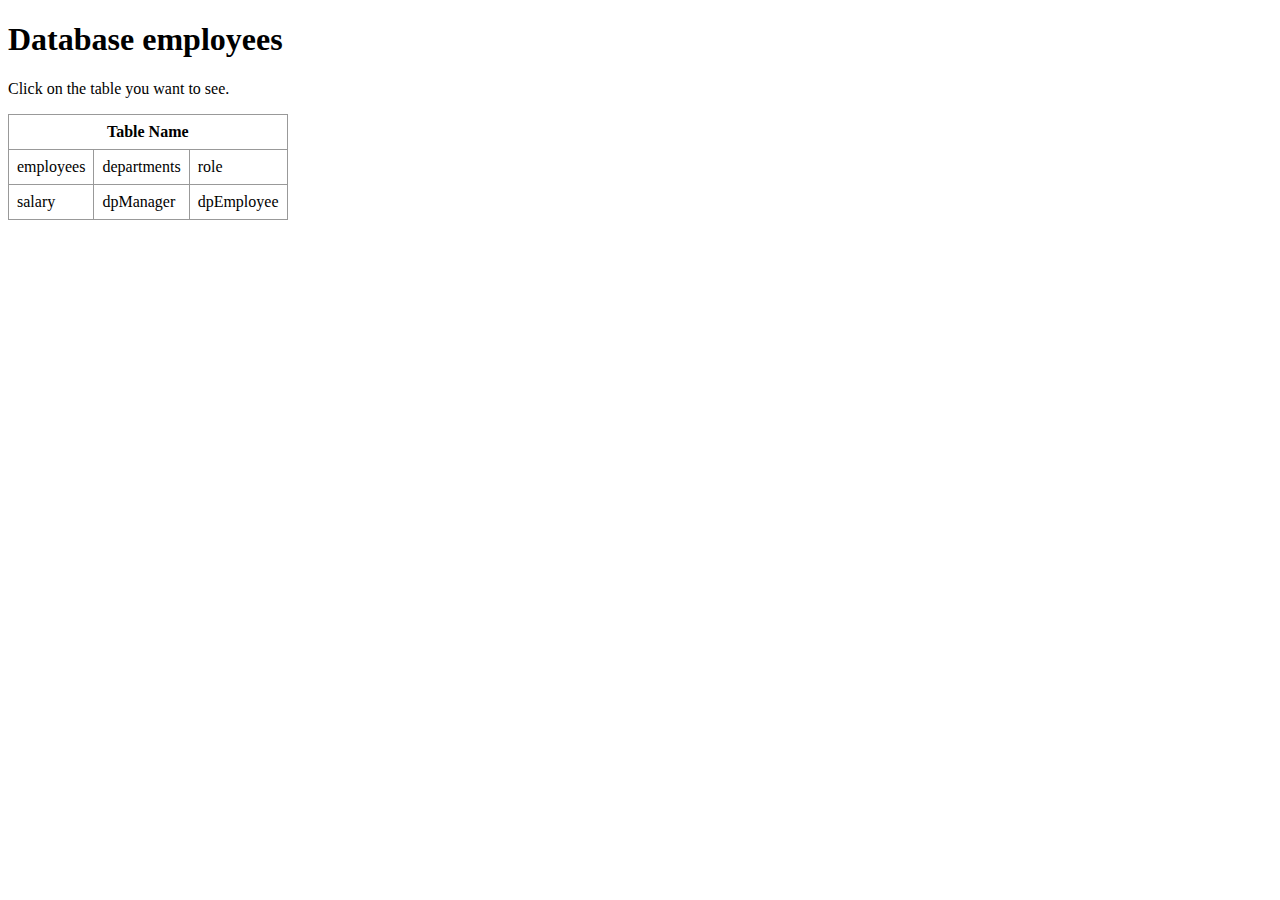
<file: index.html>
<!DOCTYPE html>
<html lang="en">
  <head> 
    <meta charset="utf-8" />
    <title>Database employees</title>
    <link rel="stylesheet" href="css/style.css"> 
  </head> 
  <body> 
    <h1>Database employees</h1> 
    <p>Click on the table you want to see.</p>
  <table> 
      <thead> 
        <tr> 
          <th colspan="3" class="tbTitle"> Table Name</th> 
        </tr> 
      </thead> 
      <tbody> 
        <tr> 
          <td><a href="employees.html">employees</a></td> 
          <td><a href="departments.html">departments</a></td> 
          <td><a href="role.html">role</a></td>
        </tr>
        <tr> 
          <td><a href="salary.html">salary</a></td> 
          <td><a href="dpManager.html">dpManager</a></td>
          <td><a href="dpEmployee.html">dpEmployee</a></td> 
        </tr>
      </tbody>
  </table>
 </body>
</html>
</file>
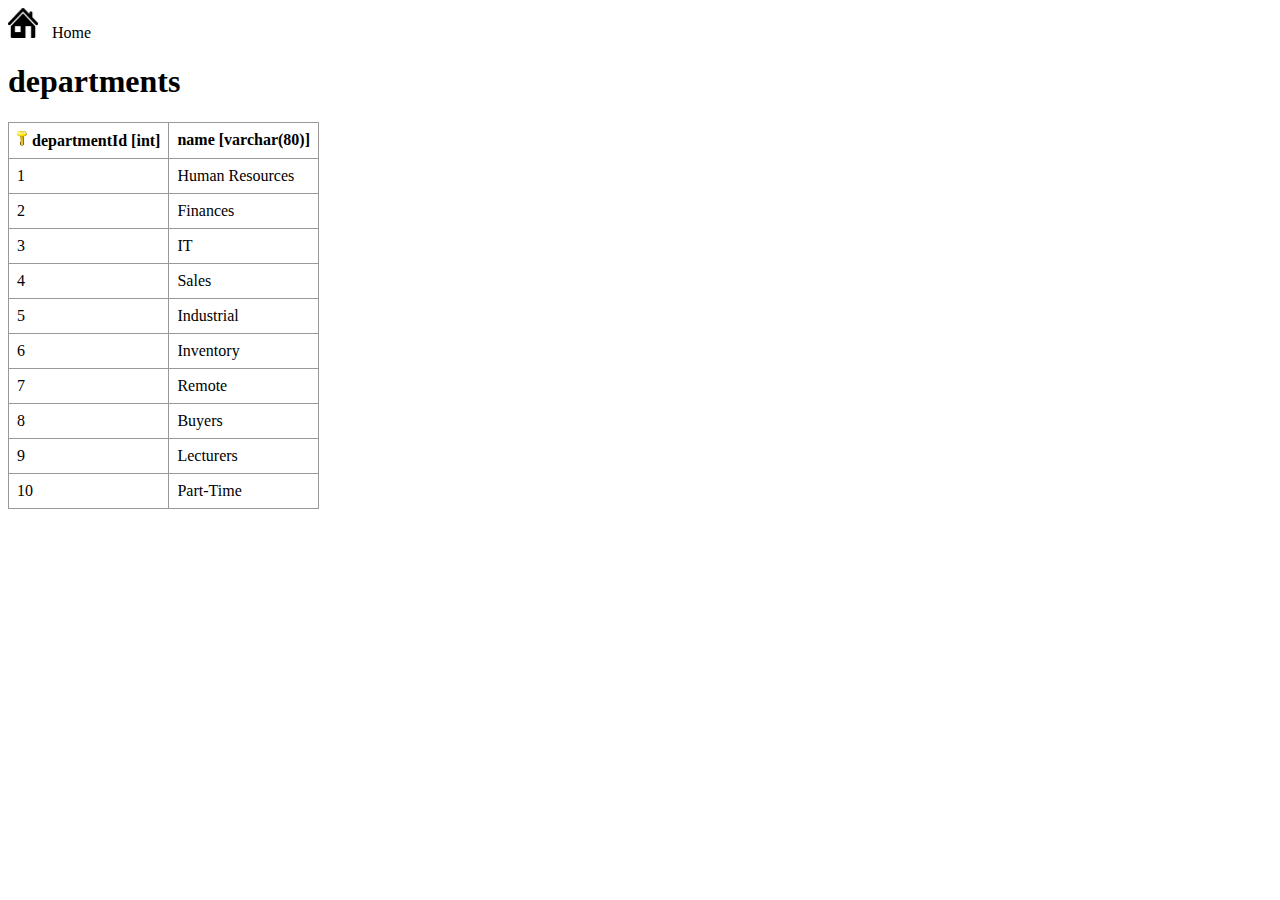
<file: departments.html>
<!DOCTYPE html>
<html lang="en">
  <head> 
    <meta charset="utf-8" />
    <title>departments</title>
    <link rel="stylesheet" href="css/style.css"> 
  </head>
  <body>
      <div>
        <a href="index.html">
            <img class="back" src="images/home.png">
            Home
        </a>
        <h1>departments</h1>
      </div>
      <table>
        <thead>
          <tr>
            <th><img class="pkey" src="images/pk.png">departmentId [int]</th>
            <th>name [varchar(80)]</th>
          </tr>
        </thead>
        <tbody>
          <tr>
            <td>1</td>
            <td>Human Resources</td>
          </tr>
          <tr>
            <td>2</td>
            <td>Finances</td>
          </tr>
          <tr>
            <td>3</td>
            <td>IT</td>
          </tr>
          <tr>
            <td>4</td>
            <td>Sales</td>
          </tr>
          <tr>
            <td>5</td>
            <td>Industrial</td>
          </tr>
          <tr>
            <td>6</td>
            <td>Inventory</td>
          </tr>
          <tr>
            <td>7</td>
            <td>Remote</td>
          </tr>
          <tr>
            <td>8</td>
            <td>Buyers</td>
          </tr>
          <tr>
            <td>9</td>
            <td>Lecturers</td>
          </tr>
          <tr>
            <td>10</td>
            <td>Part-Time</td>
          </tr>
        </tbody>
      </table>
  </body>
</html>
</file>
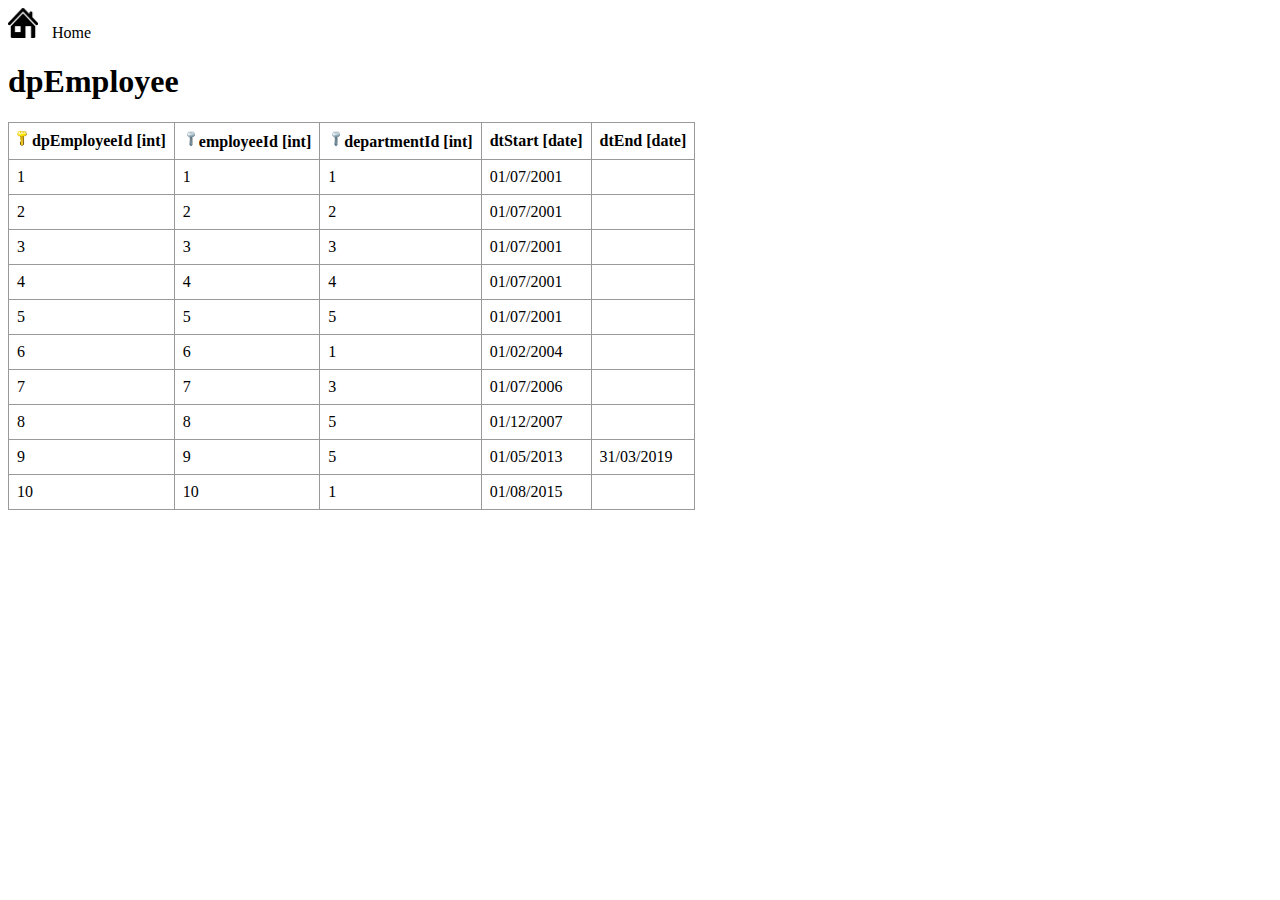
<file: dpEmployee.html>
<!DOCTYPE html>
<html lang="en">
  <head> 
    <meta charset="utf-8" />
    <title>dpEmployee</title>
    <link rel="stylesheet" href="css/style.css"> 
  </head>
  <body>
      <div>
        <a href="index.html">
            <img class="back" src="images/home.png">
            Home
        </a>
        <h1>dpEmployee</h1>
      </div>
      <table>
        <thead>
          <tr>
            <th><img class="pkey" src="images/pk.png">dpEmployeeId [int]</th>
            <th><img class="fkey" src="images/fk.png">employeeId [int]</th>
            <th><img class="fkey" src="images/fk.png">departmentId [int]</th>
            <th>dtStart [date]</th>
            <th>dtEnd [date]</th>
          </tr>
        </thead>
        <tbody>
          <tr>
            <td>1</td>
            <td>1</td>
            <td>1</td>
            <td>01/07/2001</td>
            <td></td>
          </tr>
          <tr>
            <td>2</td>
            <td>2</td>
            <td>2</td>
            <td>01/07/2001</td>
            <td></td>
          </tr>
          <tr>
            <td>3</td>
            <td>3</td>
            <td>3</td>
            <td>01/07/2001</td>
            <td></td>
          </tr>
          <tr>
            <td>4</td>
            <td>4</td>
            <td>4</td>
            <td>01/07/2001</td>
            <td></td>
          </tr>
          <tr>
            <td>5</td>
            <td>5</td>
            <td>5</td>
            <td>01/07/2001</td>
            <td></td>
          </tr>
          <tr>
            <td>6</td>
            <td>6</td>
            <td>1</td>
            <td>01/02/2004</td>
            <td></td>
          </tr>
          <tr>
            <td>7</td>
            <td>7</td>
            <td>3</td>
            <td>01/07/2006</td>
            <td></td>
          </tr>
          <tr>
            <td>8</td>
            <td>8</td>
            <td>5</td>
            <td>01/12/2007</td>
            <td></td>
          </tr>
          <tr>
            <td>9</td>
            <td>9</td>
            <td>5</td>
            <td>01/05/2013</td>
            <td>31/03/2019</td>
          </tr>
          <tr>
            <td>10</td>
            <td>10</td>
            <td>1</td>
            <td>01/08/2015</td>
            <td></td>
          </tr>
        </tbody>
      </table>
  </body>
</html>
</file>
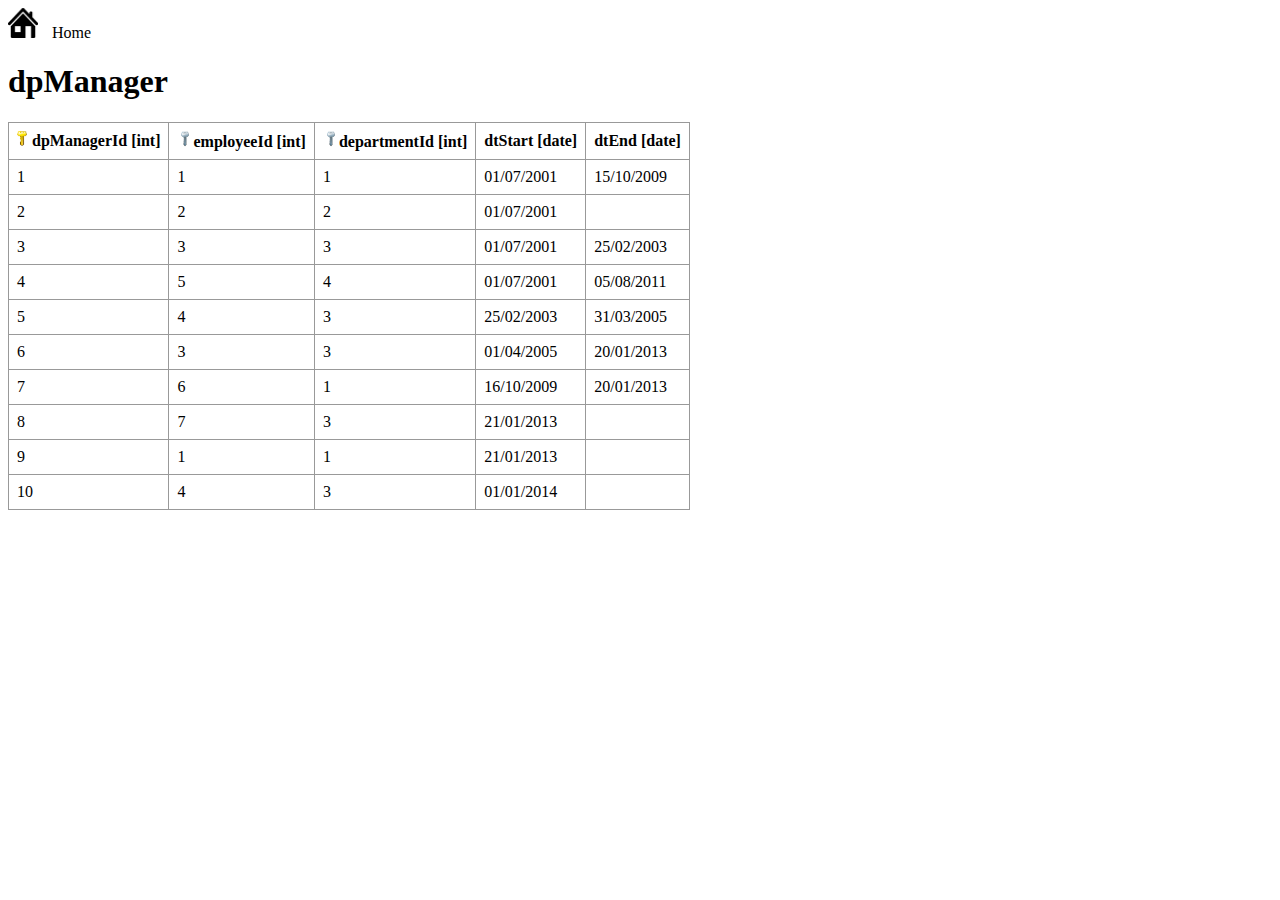
<file: dpManager.html>
<!DOCTYPE html>
<html lang="en">
  <head> 
    <meta charset="utf-8" />
    <title>dpManager</title>
    <link rel="stylesheet" href="css/style.css"> 
  </head>
  <body>
      <div>
        <a href="index.html">
            <img class="back" src="images/home.png">
            Home
        </a>
        <h1>dpManager</h1>
      </div>
      <table>
        <thead>
          <tr>
            <th><img class="pkey" src="images/pk.png">dpManagerId [int]</th>
            <th><img class="fkey" src="images/fk.png">employeeId [int]</th>
            <th><img class="fkey" src="images/fk.png">departmentId [int]</th>
            <th>dtStart [date]</th>
            <th>dtEnd [date]</th>
          </tr>
        </thead>
        <tbody>
          <tr>
            <td>1</td>
            <td>1</td>
            <td>1</td>
            <td>01/07/2001</td>
            <td>15/10/2009</td>
          </tr>
          <tr>
            <td>2</td>
            <td>2</td>
            <td>2</td>
            <td>01/07/2001</td>
            <td></td>
          </tr>
          <tr>
            <td>3</td>
            <td>3</td>
            <td>3</td>
            <td>01/07/2001</td>
            <td>25/02/2003</td>
          </tr>
          <tr>
            <td>4</td>
            <td>5</td>
            <td>4</td>
            <td>01/07/2001</td>
            <td>05/08/2011</td>
          </tr>
          <tr>
            <td>5</td>
            <td>4</td>
            <td>3</td>
            <td>25/02/2003</td>
            <td>31/03/2005</td>
          </tr>
          <tr>
            <td>6</td>
            <td>3</td>
            <td>3</td>
            <td>01/04/2005</td>
            <td>20/01/2013</td>
          </tr>
          <tr>
            <td>7</td>
            <td>6</td>
            <td>1</td>
            <td>16/10/2009</td>
            <td>20/01/2013</td>
          </tr>
          <tr>
            <td>8</td>
            <td>7</td>
            <td>3</td>
            <td>21/01/2013</td>
            <td></td>
          </tr>
          <tr>
            <td>9</td>
            <td>1</td>
            <td>1</td>
            <td>21/01/2013</td>
            <td></td>
          </tr>
          <tr>
            <td>10</td>
            <td>4</td>
            <td>3</td>
            <td>01/01/2014</td>
            <td></td>
          </tr>
        </tbody>
      </table>
  </body>
</html>
</file>
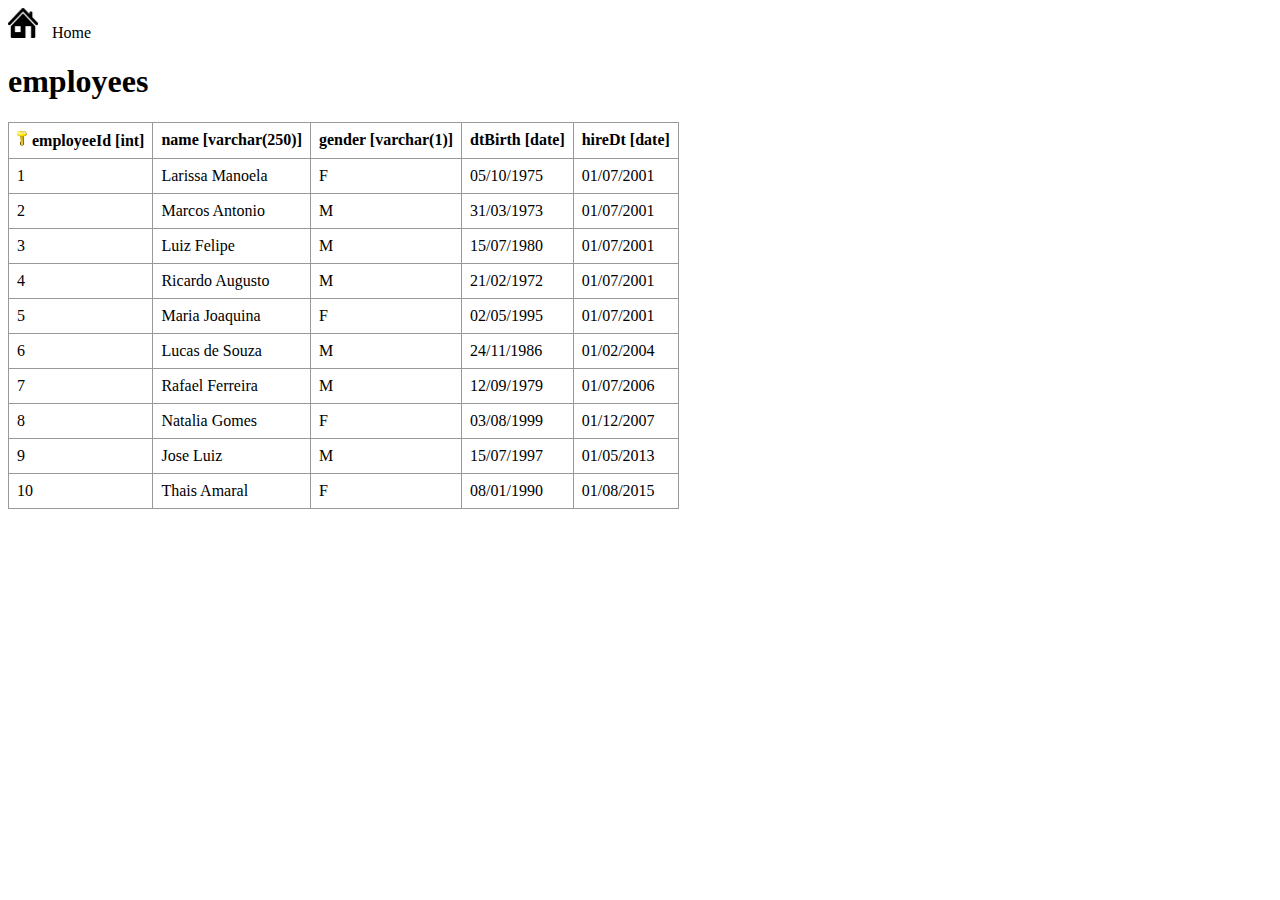
<file: employees.html>
<!DOCTYPE html>
<html lang="en">
  <head> 
    <meta charset="utf-8" />
    <title>employees</title>
    <link rel="stylesheet" href="css/style.css"> 
  </head>
  <body>
      <div>
        <a href="index.html">
            <img class="back" src="images/home.png">
            Home
        </a>
        <h1>employees</h1>
      </div>
      <table>
        <thead>
          <tr>
            <th><img class="pkey" src="images/pk.png">employeeId [int]</th>
            <th>name [varchar(250)]</th>
            <th>gender [varchar(1)]</th>
            <th>dtBirth [date]</th>
            <th>hireDt [date]</th>
          </tr>
        </thead>
        <tbody>
          <tr>
            <td>1</td>
            <td>Larissa Manoela</td>
            <td>F</td>
            <td>05/10/1975</td>
            <td>01/07/2001</td>
          </tr>
          <tr>
            <td>2</td>
            <td>Marcos Antonio</td>
            <td>M</td>
            <td>31/03/1973</td>
            <td>01/07/2001</td>
          </tr>
          <tr>
            <td>3</td>
            <td>Luiz Felipe</td>
            <td>M</td>
            <td>15/07/1980</td>
            <td>01/07/2001</td>
          </tr>
          <tr>
            <td>4</td>
            <td>Ricardo Augusto</td>
            <td>M</td>
            <td>21/02/1972</td>
            <td>01/07/2001</td>
          </tr>
          <tr>
            <td>5</td>
            <td>Maria Joaquina</td>
            <td>F</td>
            <td>02/05/1995</td>
            <td>01/07/2001</td>
          </tr>
          <tr>
            <td>6</td>
            <td>Lucas de Souza</td>
            <td>M</td>
            <td>24/11/1986</td>
            <td>01/02/2004</td>
          </tr>
          <tr>
            <td>7</td>
            <td>Rafael Ferreira</td>
            <td>M</td>
            <td>12/09/1979</td>
            <td>01/07/2006</td>
          </tr>
          <tr>
            <td>8</td>
            <td>Natalia Gomes</td>
            <td>F</td>
            <td>03/08/1999</td>
            <td>01/12/2007</td>
          </tr>
          <tr>
            <td>9</td>
            <td>Jose Luiz</td>
            <td>M</td>
            <td>15/07/1997</td>
            <td>01/05/2013</td>
          </tr>
          <tr>
            <td>10</td>
            <td>Thais Amaral</td>
            <td>F</td>
            <td>08/01/1990</td>
            <td>01/08/2015</td>
          </tr>
        </tbody>
      </table>
  </body>
</html>
</file>
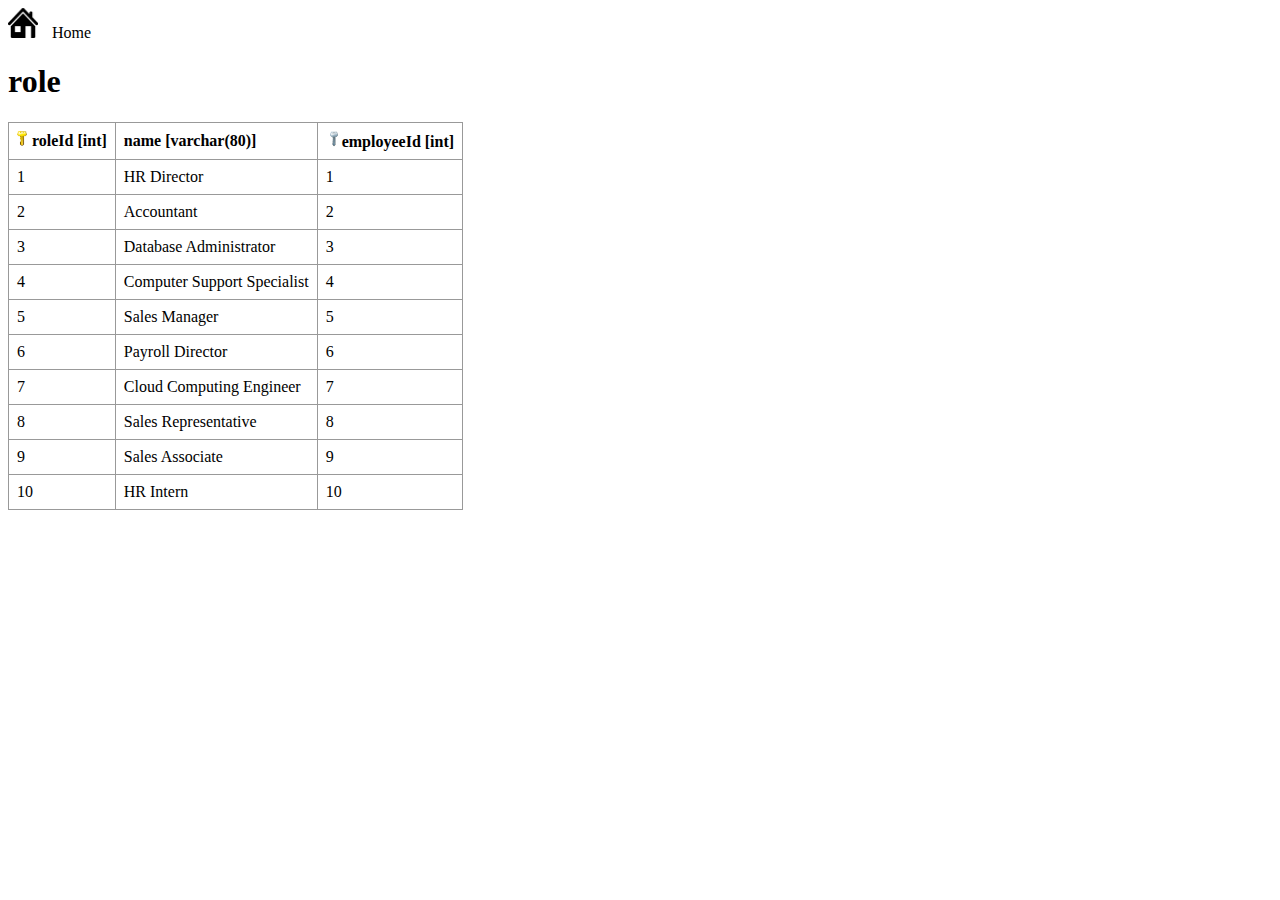
<file: role.html>
<!DOCTYPE html>
<html lang="en">
  <head> 
    <meta charset="utf-8" />
    <title>role</title>
    <link rel="stylesheet" href="css/style.css"> 
  </head>
  <body>
      <div>
        <a href="index.html">
            <img class="back" src="images/home.png">
            Home
        </a>
        <h1>role</h1>
      </div>
      <table>
        <thead>
          <tr>
            <th><img class="pkey" src="images/pk.png">roleId [int]</th>
            <th>name [varchar(80)]</th>
            <th><img class="fkey" src="images/fk.png">employeeId [int]</th>
          </tr>
        </thead>
        <tbody>
          <tr>
            <td>1</td>
            <td>HR Director</td>
            <td>1</td>
          </tr>
          <tr>
            <td>2</td>
            <td>Accountant</td>
            <td>2</td>
          </tr>
          <tr>
            <td>3</td>
            <td>Database Administrator</td>
            <td>3</td>
          </tr>
          <tr>
            <td>4</td>
            <td>Computer Support Specialist</td>
            <td>4</td>
          </tr>
          <tr>
            <td>5</td>
            <td>Sales Manager</td>
            <td>5</td>
          </tr>
          <tr>
            <td>6</td>
            <td>Payroll Director</td>
            <td>6</td>
          </tr>
          <tr>
            <td>7</td>
            <td>Cloud Computing Engineer</td>
            <td>7</td>
          </tr>
          <tr>
            <td>8</td>
            <td>Sales Representative</td>
            <td>8</td>
          </tr>
          <tr>
            <td>9</td>
            <td>Sales Associate</td>
            <td>9</td>
          </tr>
          <tr>
            <td>10</td>
            <td>HR Intern</td>
            <td>10</td>
          </tr>
        </tbody>
      </table>
  </body>
</html>
</file>
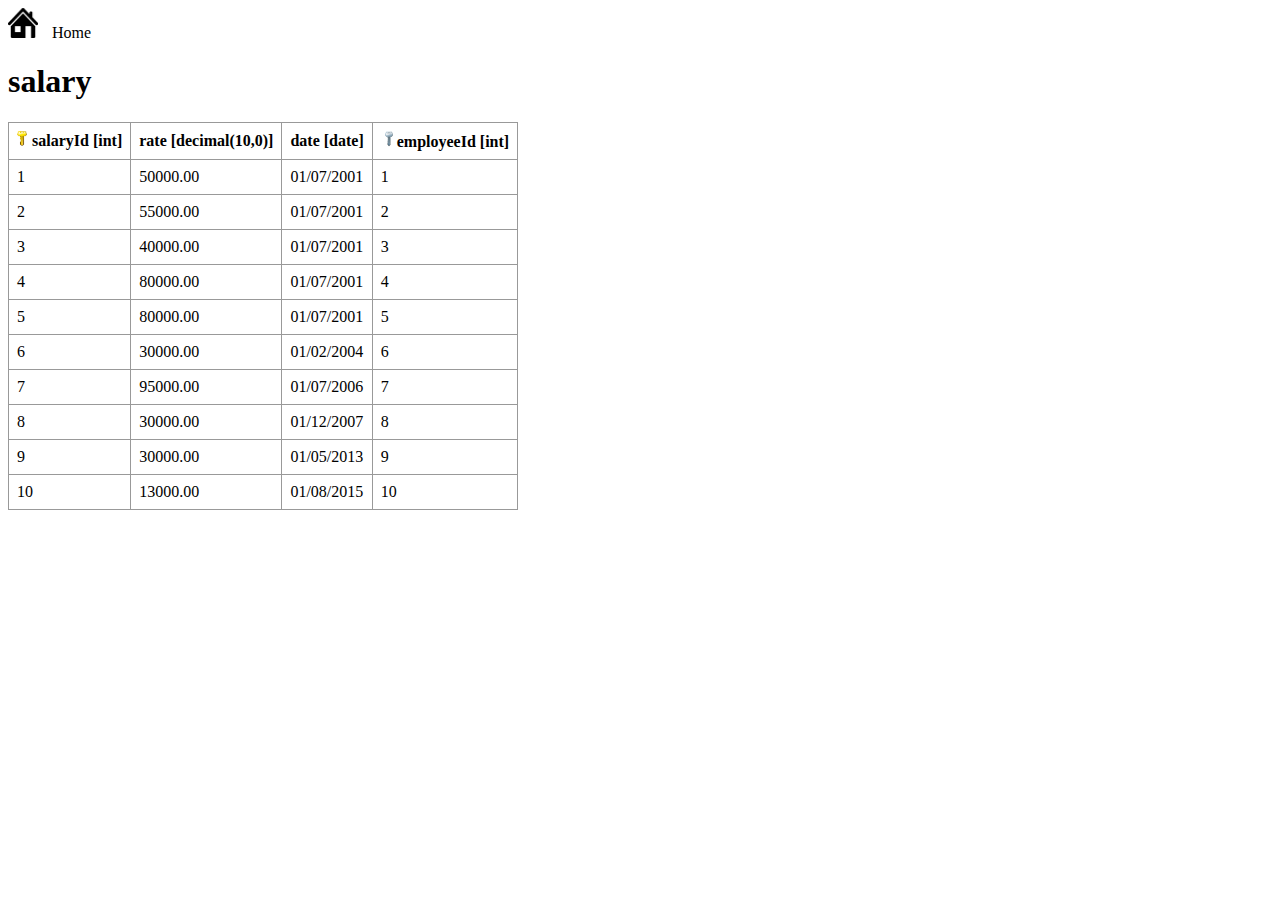
<file: salary.html>
<!DOCTYPE html>
<html lang="en">
  <head> 
    <meta charset="utf-8" />
    <title>salary</title>
    <link rel="stylesheet" href="css/style.css"> 
  </head>
  <body>
      <div>
        <a href="index.html">
            <img class="back" src="images/home.png">
            Home
        </a>
        <h1>salary</h1>
      </div>
      <table>
        <thead>
          <tr>
            <th><img class="pkey" src="images/pk.png">salaryId [int]</th>
            <th>rate [decimal(10,0)]</th>
            <th>date [date]</th>
            <th><img class="fkey" src="images/fk.png">employeeId [int]</th>
          </tr>
        </thead>
        <tbody>
          <tr>
            <td>1</td>
            <td>50000.00</td>
            <td>01/07/2001</td>
            <td>1</td>
          </tr>
          <tr>
            <td>2</td>
            <td>55000.00</td>
            <td>01/07/2001</td>
            <td>2</td>
          </tr>
          <tr>
            <td>3</td>
            <td>40000.00</td>
            <td>01/07/2001</td>
            <td>3</td>
          </tr>
          <tr>
            <td>4</td>
            <td>80000.00</td>
            <td>01/07/2001</td>
            <td>4</td>
          </tr>
          <tr>
            <td>5</td>
            <td>80000.00</td>
            <td>01/07/2001</td>
            <td>5</td>
          </tr>
          <tr>
            <td>6</td>
            <td>30000.00</td>
            <td>01/02/2004</td>
            <td>6</td>
          </tr>
          <tr>
            <td>7</td>
            <td>95000.00</td>
            <td>01/07/2006</td>
            <td>7</td>
          </tr>
          <tr>
            <td>8</td>
            <td>30000.00</td>
            <td>01/12/2007</td>
            <td>8</td>
          </tr>
          <tr>
            <td>9</td>
            <td>30000.00</td>
            <td>01/05/2013</td>
            <td>9</td>
          </tr>
          <tr>
            <td>10</td>
            <td>13000.00</td>
            <td>01/08/2015</td>
            <td>10</td>
          </tr>
        </tbody>
      </table>
  </body>
</html>
</file>
<file: css/style.css>
table { 
    border-collapse: collapse; 
} 

td, th { 
    border: 1px solid #999; 
    padding: 0.5rem; 
    text-align: left; 
}

.tbTitle{
    text-align: center;
}  

a{
    text-decoration: none;
    color: black;
}

a:hover{
    color: darkred;
}

.back{
    width: 30px;
    height: 30px;
    padding-right: 10px;
}

.pkey{
    width: 10px;
    height: 15px; 
    padding-right: 5px;
}

.fkey{
    width: 16px;
    height: 16px; 
}
</file>
